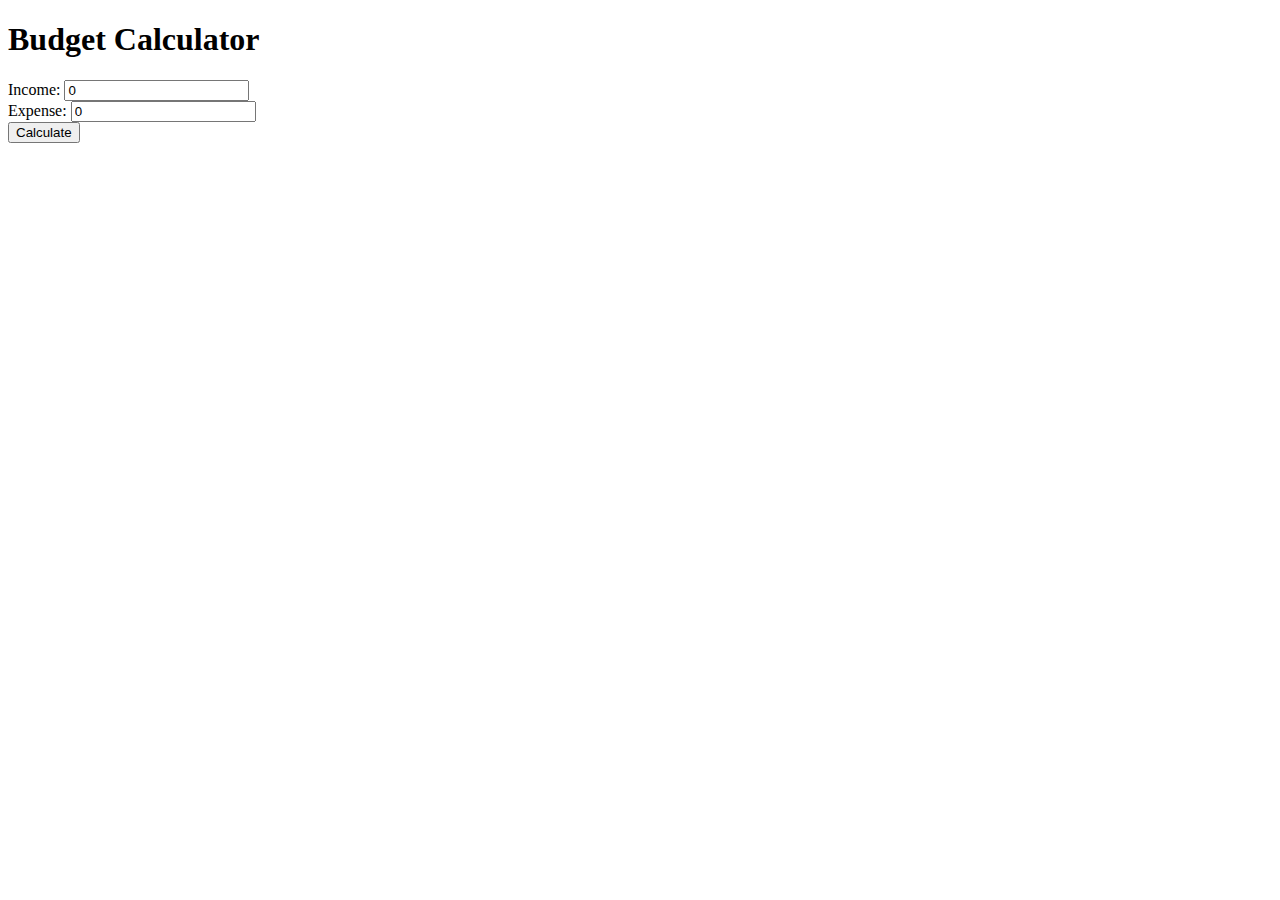
<file: budget expense tracker/index.html>
<!DOCTYPE html>
<html>
<head>
    <title>Budget Calculator</title>
</head>
<body>
    <h1>Budget Calculator</h1>
    <form>
        <label for="income">Income:</label>
        <input type="number" id="income" value="0">
        <br>
        <label for="expense">Expense:</label>
        <input type="number" id="expense" value="0">
        <br>
        <button type="button" onclick="calculateBudget()">Calculate</button>
    </form>
    <br>
    <h3 id="budget"></h3>
<script src="./index.js"></script>
</body>
</html>
</file>
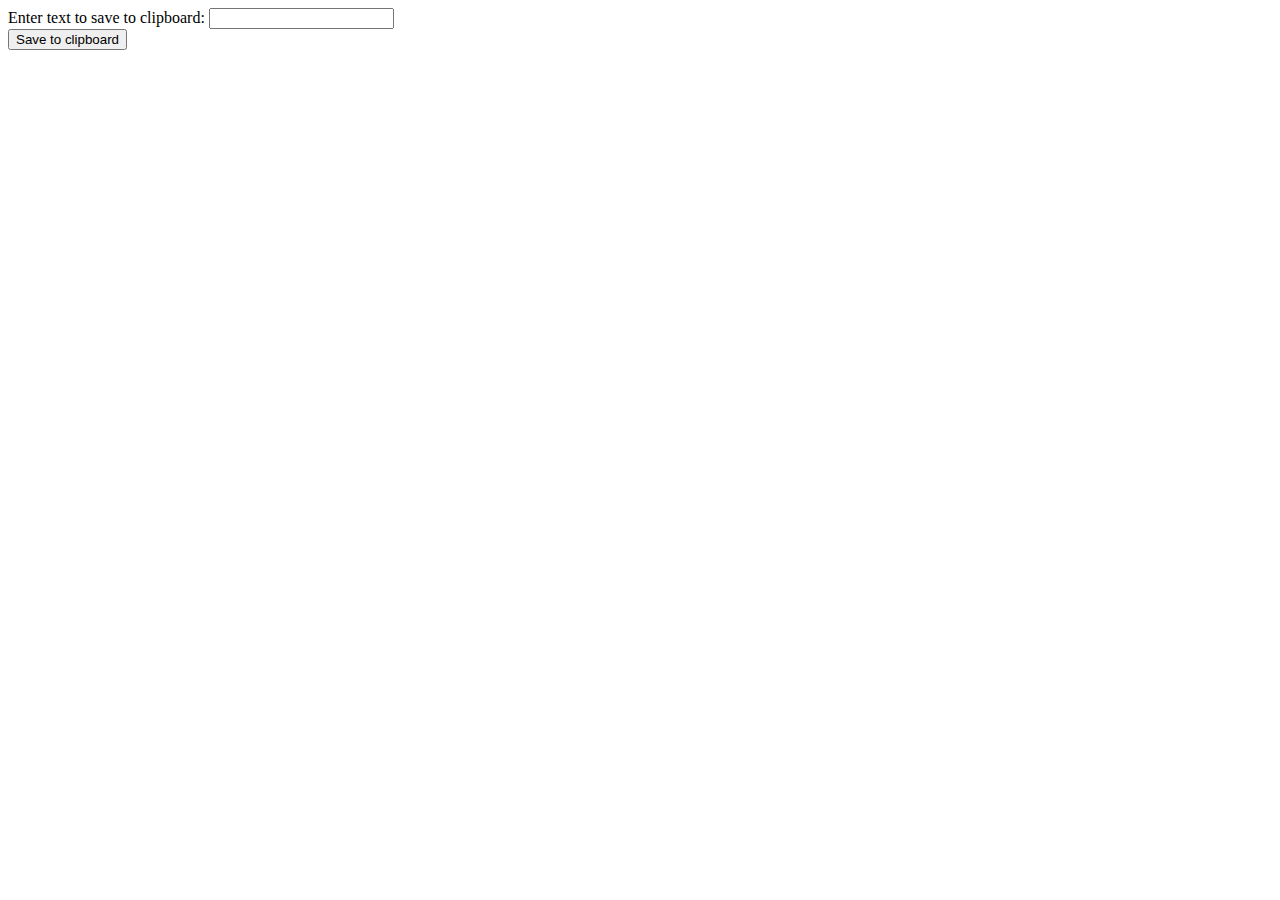
<file: clipboard/index.html>
<!DOCTYPE html>
<html>
  <head>
    <title>Clipboard App</title>
  </head>
  <body>
    <form>
      <label for="clipboard-text">Enter text to save to clipboard:</label>
      <input type="text" id="clipboard-text">
      <br>
      <button type="button" onclick="saveToClipboard()">Save to clipboard</button>
    </form>
<script src="./index.js"></script>
  </body>
</html>
</file>
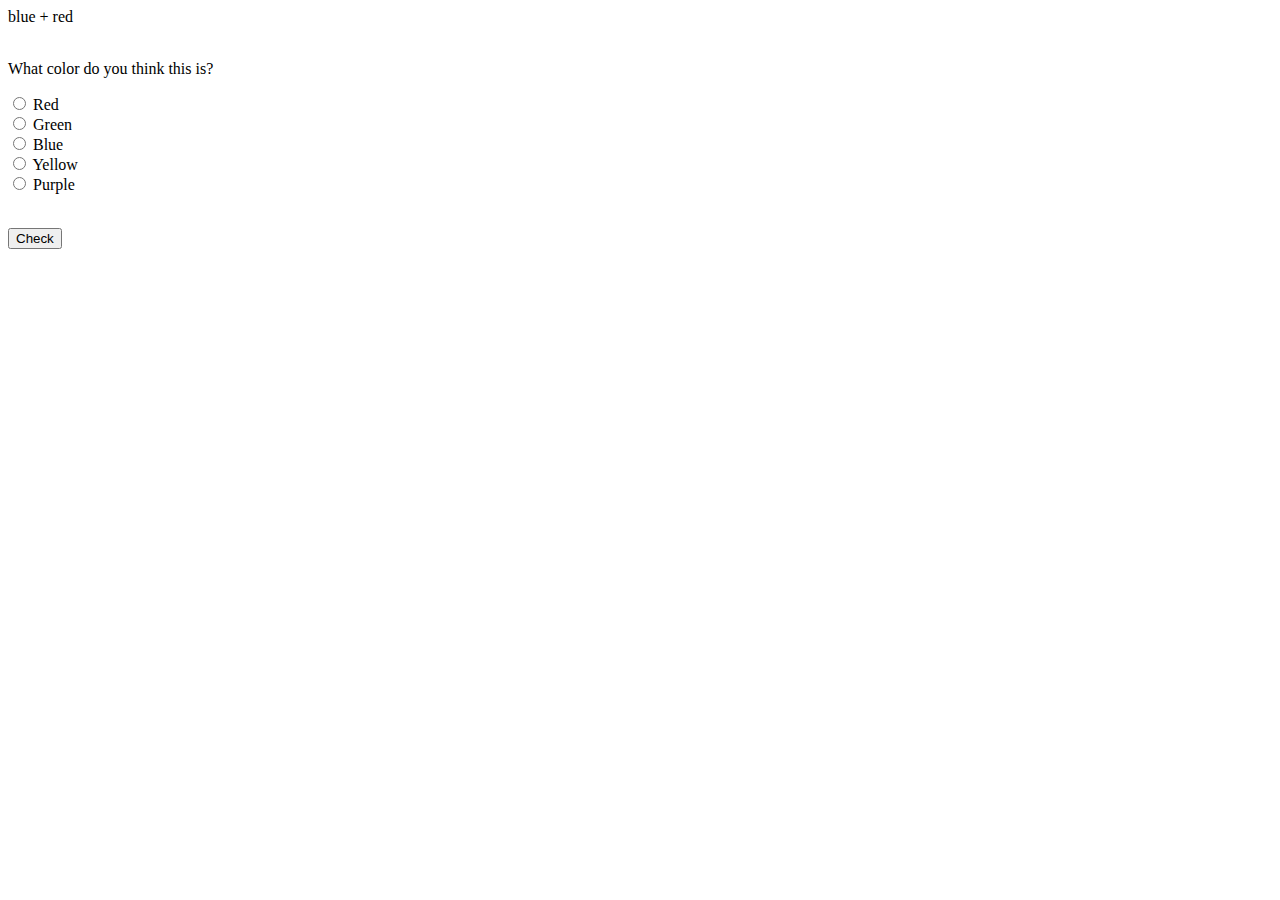
<file: color picker/index.html>
<html lang="en">
<head>
    <meta charset="UTF-8">
    <meta http-equiv="X-UA-Compatible" content="IE=edge">
    <meta name="viewport" content="width=device-width, initial-scale=1.0">
    <title>Document</title>
</head>
<body>
    <div id="colorPreview"></div>
    <br>
    <p>What color do you think this is?</p>
    <form>
      <input type="radio" name="color" value="red"> Red<br>
      <input type="radio" name="color" value="green"> Green<br>
      <input type="radio" name="color" value="blue"> Blue<br>
      <input type="radio" name="color" value="yellow"> Yellow<br>
      <input type="radio" name="color" value="purple"> Purple<br>
    </form> 
    <br>
    <button onclick="checkAnswer()">Check</button>
    <p id="result"></p>
    </body>
    <script src="./index.js"></script>
</html>
</file>
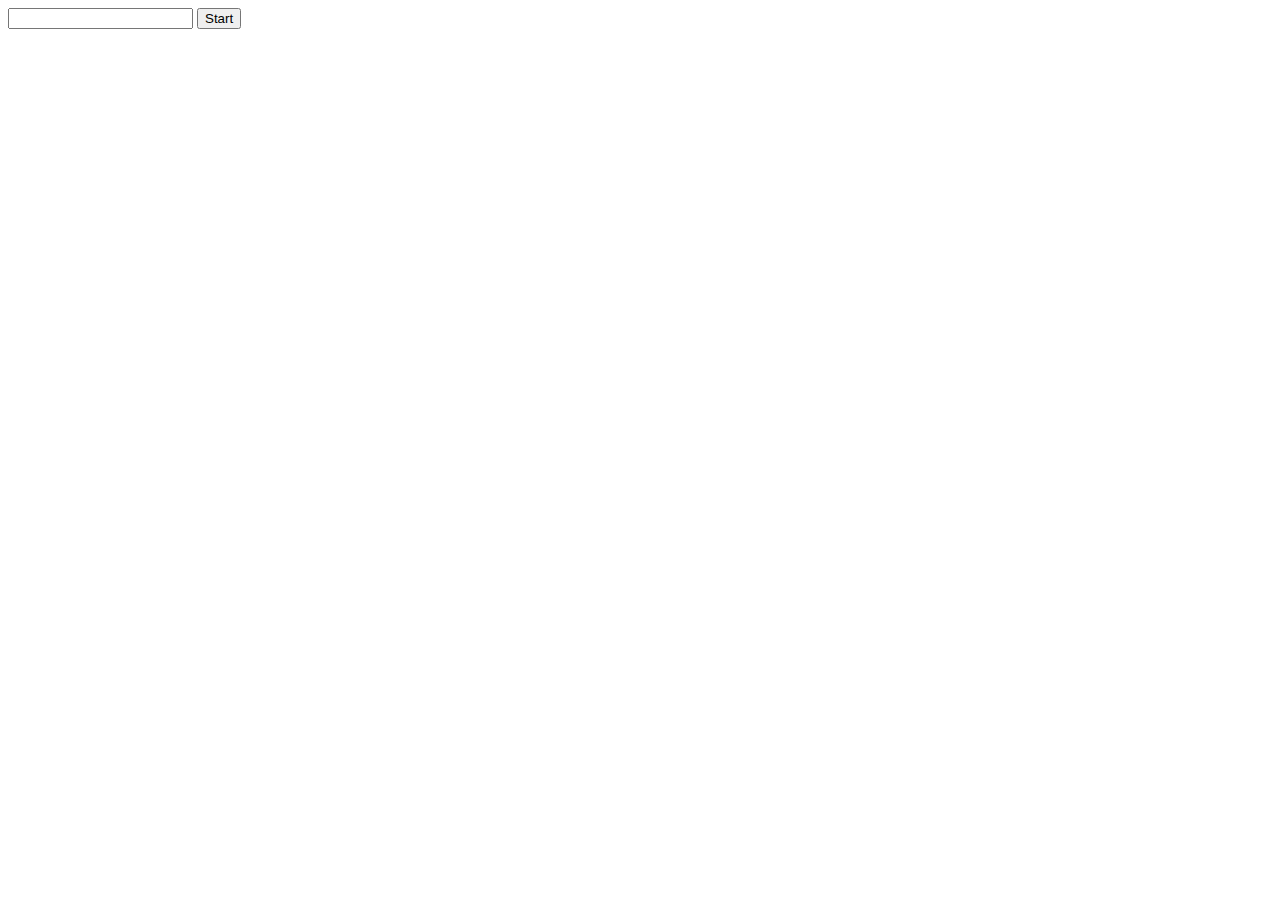
<file: countdown app/index.html>
<html lang="en">
<head>
    <meta charset="UTF-8">
    <meta http-equiv="X-UA-Compatible" content="IE=edge">
    <meta name="viewport" content="width=device-width, initial-scale=1.0">
    <title>Document</title>
</head>
<body>
    <div id="countdown"></div>
<input type="number" id="start-position">
<button id="start-button">Start</button>
<script src="./index.js"></script>

</body>
</html>
</file>
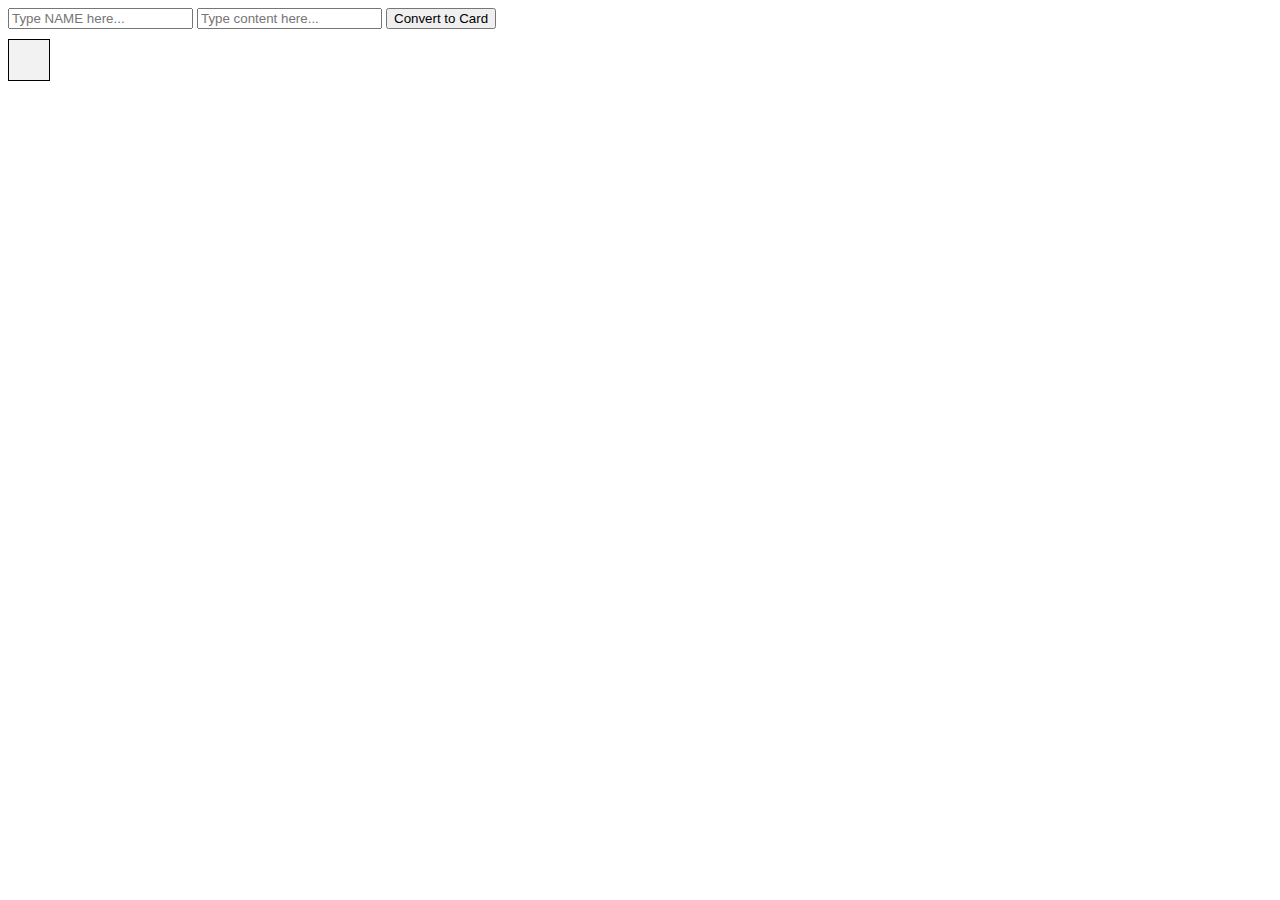
<file: flash card app/index.html>
<!DOCTYPE html>
<html>
  <head>
    <title>Textbox to Card</title>
    <link rel="stylesheet" href="style.css">
  </head>
  <body>
    <input type="text" id="textbox" placeholder="Type NAME here..." >
    <input type="text" id="textbox1" placeholder="Type content here...">
    <button id="convert" >Convert to Card</button>
    <div id="output-card">
        <div id="output"></div>
    </div>
<script src="./index.js"></script>
  </body>
</html>
</file>
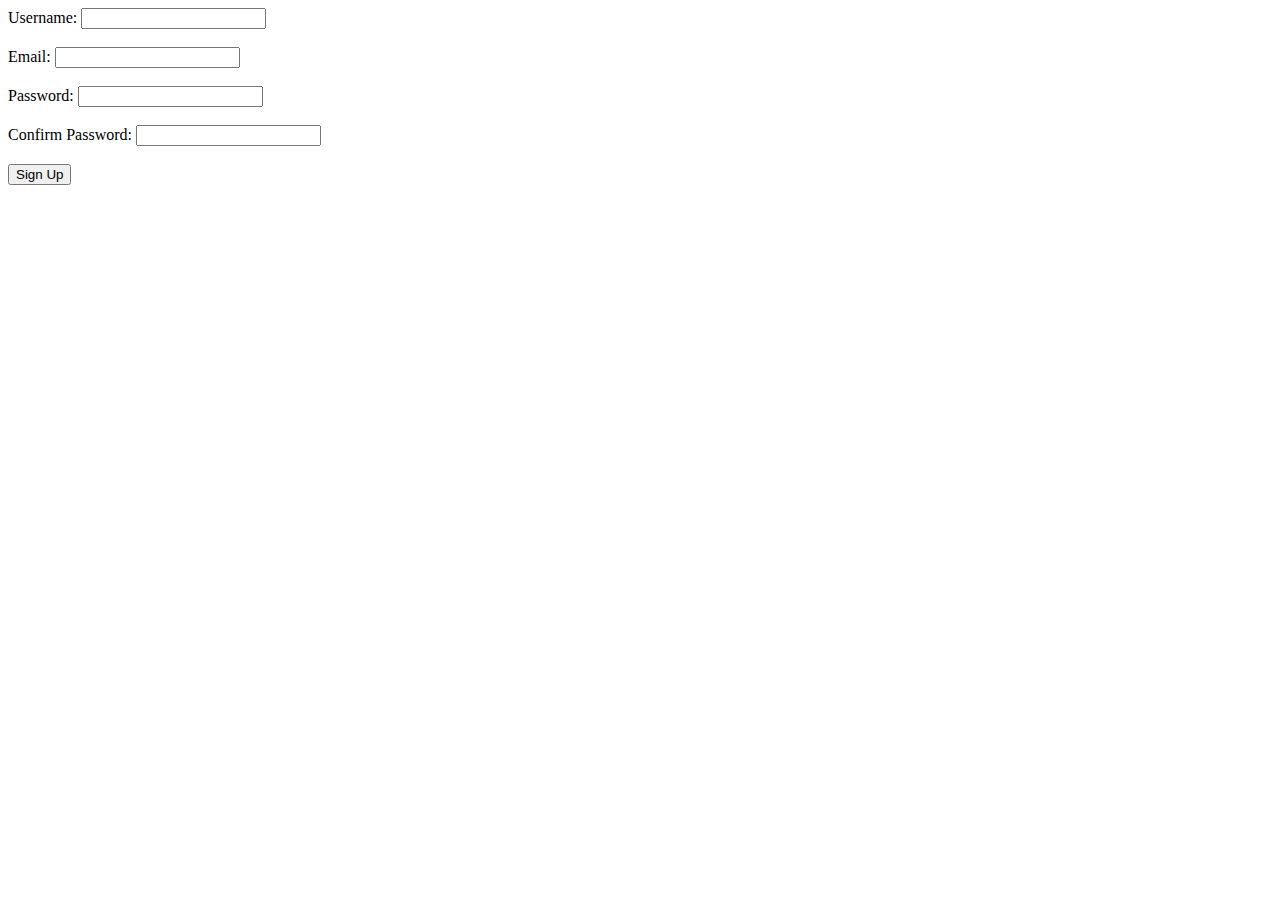
<file: form validation regex/index.html>
<html lang="en">
<head>
    <meta charset="UTF-8">
    <meta http-equiv="X-UA-Compatible" content="IE=edge">
    <meta name="viewport" content="width=device-width, initial-scale=1.0">
    <title>Document</title>
</head>
<html>
<body>

<form>
  <label for="username">Username:</label>
  <input type="text" id="username" required>
  <br>
  <br>
  <label for="email">Email:</label>
  <input type="email" id="email" required>
  <br>
  <br>
  <label for="password">Password:</label>
  <input type="password" id="password" required>
  <br>
  <br>
  <label for="confirm_password">Confirm Password:</label>
  <input type="password" id="confirm_password" required>
  <br><br>
  <button type="submit" onclick="validateForm()">Sign Up</button>
</form> 
<br>
<p id="error"></p>

<script src="./index.js"></script>

</body>

</html>
</file>
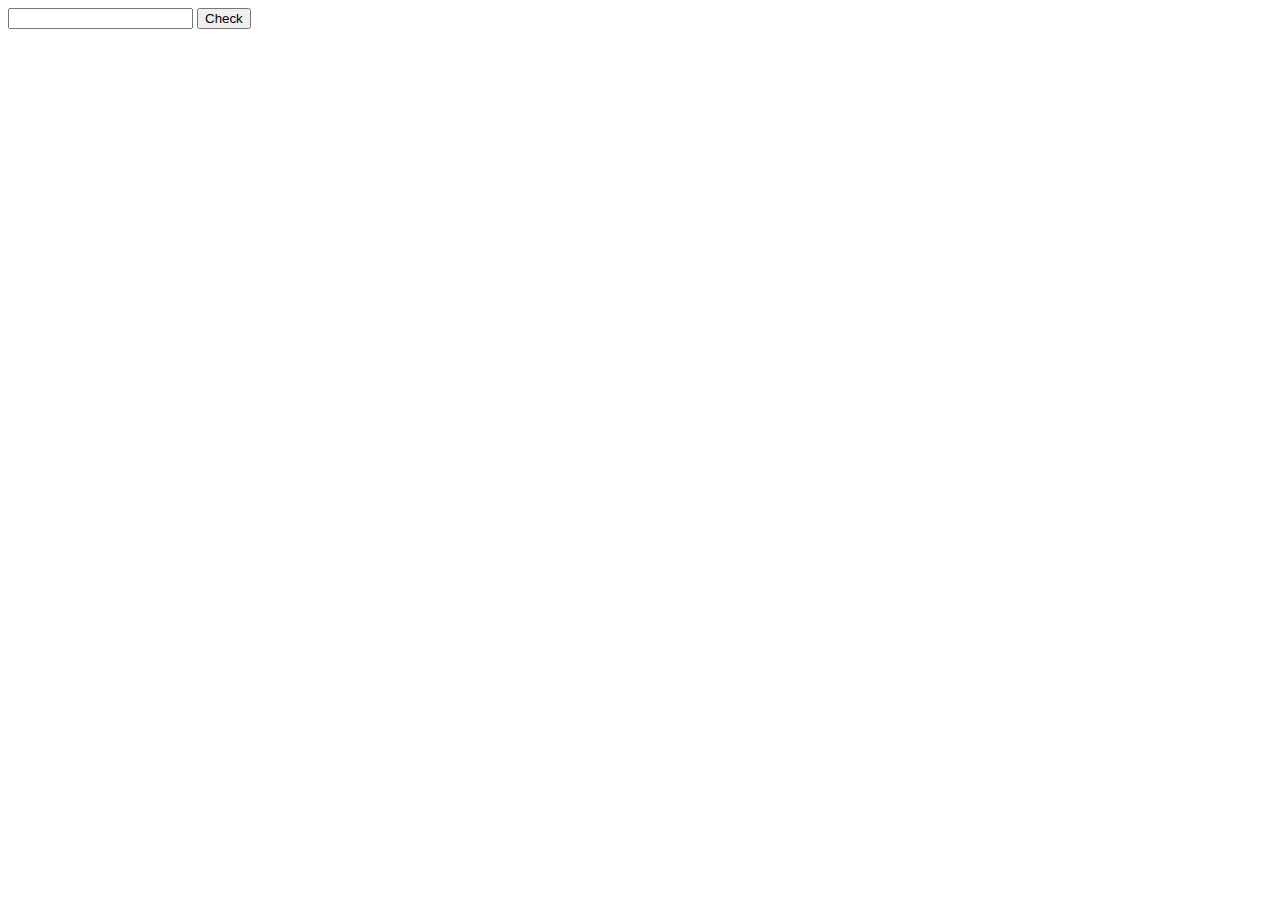
<file: palindrome check/index.html>
<html lang="en">
<head>
    <meta charset="UTF-8">
    <meta http-equiv="X-UA-Compatible" content="IE=edge">
    <meta name="viewport" content="width=device-width, initial-scale=1.0">
    <title>Document</title>
</head>
<body>
    <input id="user-input" type="text">
    <button id="check-button">Check</button>
    <p id="ot-text"></p>
    <script src="./index.js"></script>
</body>
</html>
</file>
<file: flash card app/style.css>
#output-card {
    padding: 10px;
    border: 1px solid black;
    margin: 10px 0;
    background-color: #f2f2f2;
    width: fit-content;
    font-family: 'Franklin Gothic Medium', 'Arial Narrow', Arial, sans-serif;
  }
  #output {
    padding: 10px;
    font-size: 18px;
    font-weight: bold;
  }
</file>
